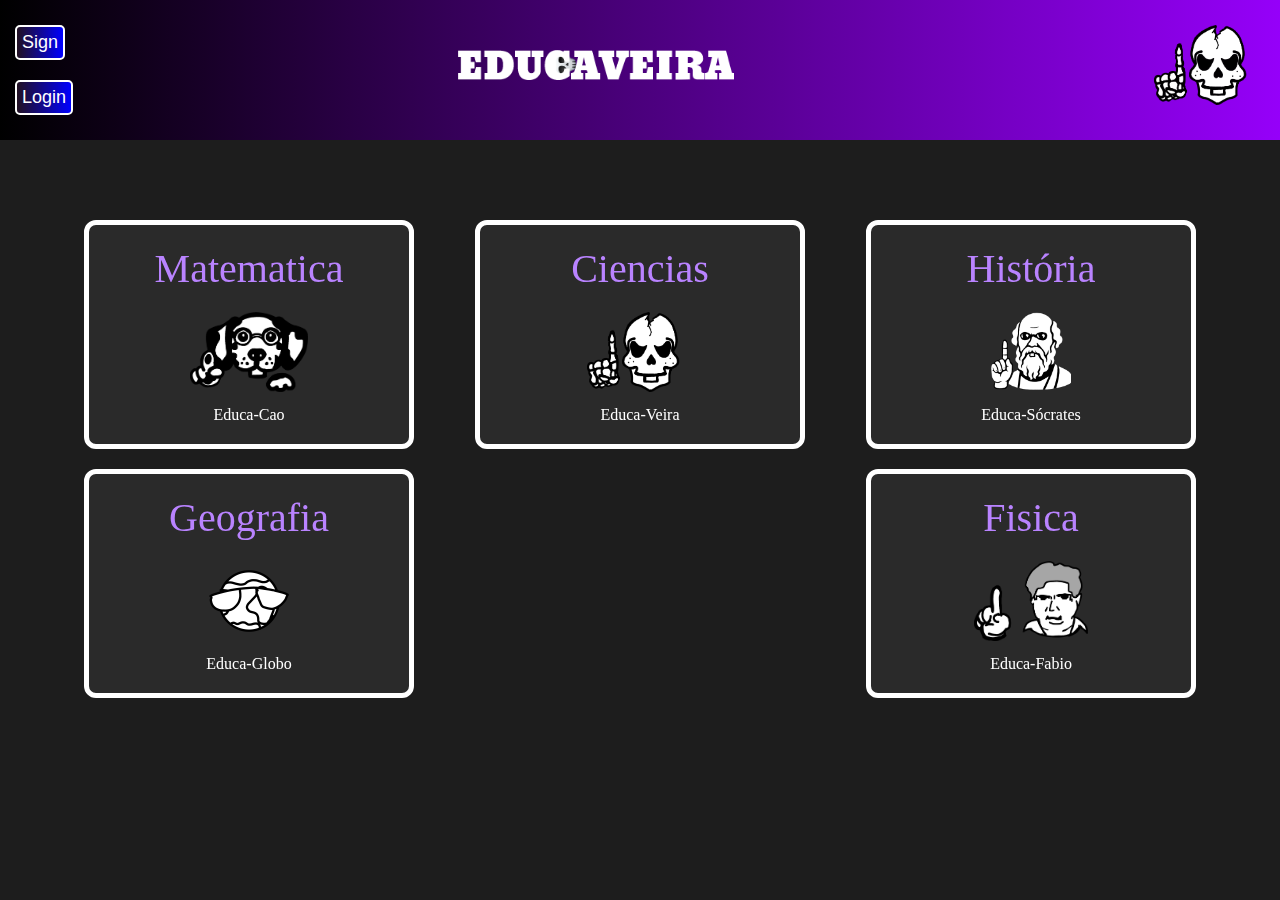
<file: index.html>
<!DOCTYPE html>
<html>
<head>
	<meta charset="utf-8">
	<link rel="stylesheet" href="style.css">
  	<title>Educaveira</title>
</head>

<body>
<div class="topbar">
  <div class="topbarprops">
    <b>
  <button class="botoeslogin" onclick="window.location.href='cadastro.html'">Sign</button><br>
   <button class="botoeslogin">Login</button>
    </b>
</div>
<div class="topbarprops">
<img src="./img/educaveiratxt.png" class="educaveira">
</div>
<div class="topbarprops">

<img src="./img/educaveira.png" class="icones">

</div>
</div>

  <div class="materias">
  <div class="cardm"> <div class="icon">Matematica</div> <img src="./img/educacao.png" class="icones"> <br>Educa-Cao</div>
  <div class="cardm"> <div class="icon">Ciencias</div> <img src="./img/educaveira.png" class="icones"> <br>Educa-Veira</div>
  <div class="cardm"> <div class="icon">História</div> <img src="./img/educasocrates.png" class="icones"> <br>Educa-Sócrates</div>
  <div class="cardm"> <div class="icon">Geografia</div> <img src="./img/educaglobo.png" class="icones"> <br>Educa-Globo</div>
  <div class="cardm"> <div class="icon">Fisica</div> <img src="./img/educafabio.png" class="icones"> <br>Educa-Fabio</div>
  </div>


</body>
</html>
</file>
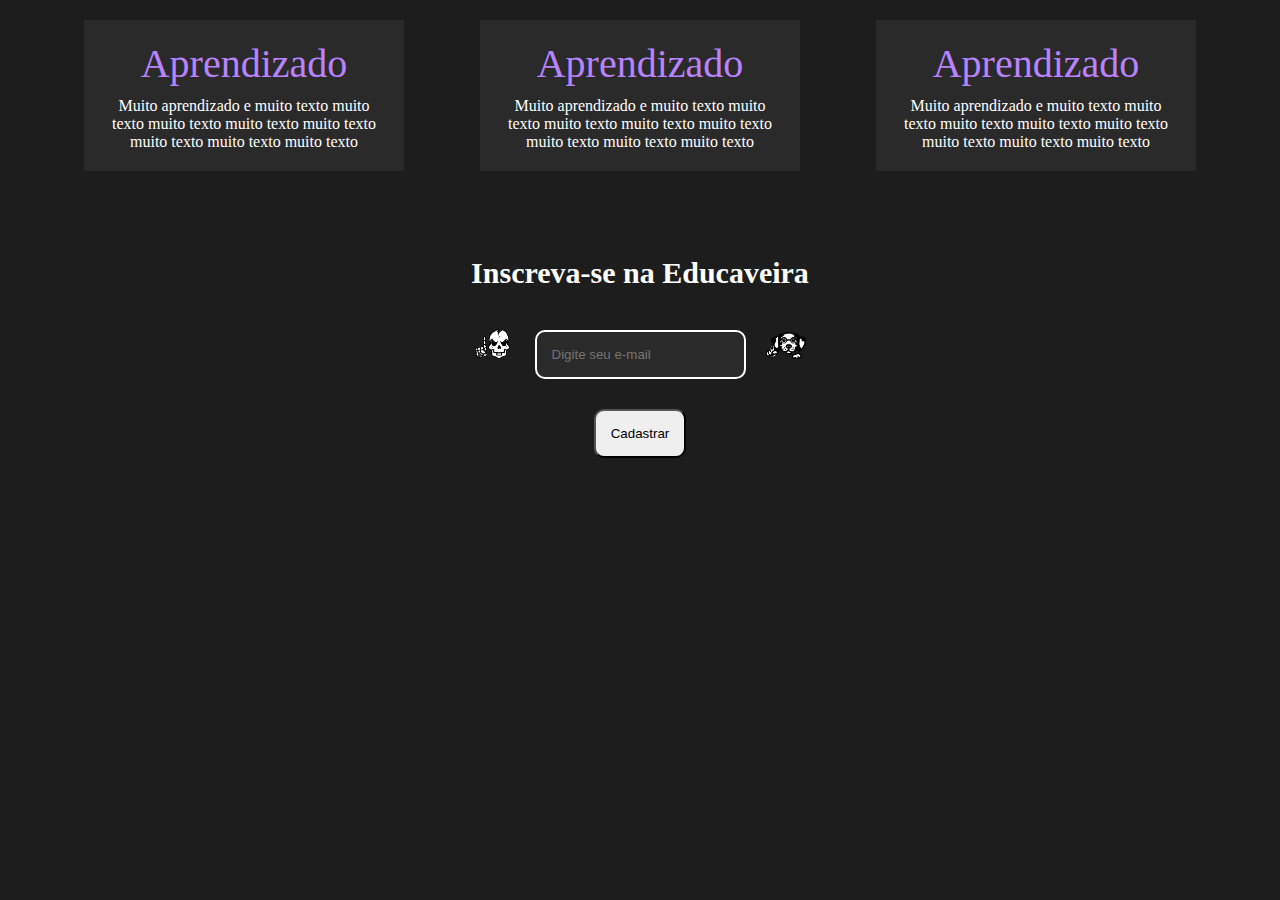
<file: cadastro.html>
<!DOCTYPE html>
<html>
<head>
  <meta charset="utf-8">
  <meta name="viewport" content="width=device-width, initial-scale=1">
  <link rel="stylesheet" href="style.css">
  <title>cadastro</title>
</head>
<style>

    h2
    {
      color: white;
    }
    img
    {
      width: 40px;
    }

</style>

<body>
  <section class="cards">
  <div class="card"> <div class="icon">Aprendizado</div>Muito aprendizado e muito texto muito texto muito texto muito texto muito texto muito texto muito texto muito texto</div>
  <div class="card"> <div class="icon">Aprendizado</div>Muito aprendizado e muito texto muito texto muito texto muito texto muito texto muito texto muito texto muito texto</div>
  <div class="card"> <div class="icon">Aprendizado</div>Muito aprendizado e muito texto muito texto muito texto muito texto muito texto muito texto muito texto muito texto</div>
  </section>
  <section class="signup">
    <h2>Inscreva-se na Educaveira</h2>
    <img src="./img/educaveira.png">
    <input class="signup-bonito" type="email" placeholder="Digite seu e-mail" />
    <img src="./img/educacao.png">

<br>
    <button class="signup-button">Cadastrar</button>

  </section>
</body>
</html>
</file>
<file: style.css>
.topbar {
      position: fixed;
      z-index: -1;
      display: flex;
      justify-content: space-between;
      background: linear-gradient(to right, black, #9900ff);
      color: white;
      width: 100%;
      padding: 15px;
    }
      .topbarprops {
      color: white;
    }

    .botoeslogin
    {
      margin: 10px 0;
      border: 2px solid white;
      border-radius: 5px;
      padding: 5px;
      font-size: 18px;
      background: linear-gradient(to right, #212, blue);
      color: white;
    }

    .icones {
    padding: 10px 35px;
    height: 80px;
    width: auto;
    }

    .educaveira {
    margin: 35px 5px;
    height: 30px;
    width: auto;
    }




 body {
      margin: 0px;
      background:#1d1d1d;
    }

     .signup {
      text-align: center;
      padding: 40px 20px;
      font-size: 20px;
    }
    .signup-bonito
    {
      padding: 15px;
      border-radius: 10px;
      border: 2px solid white;
      color: gray;
      background: #2a2a2a;
      margin: 15px;
    }
        .signup-button
    {
      padding: 15px;
      border-radius: 10px;
      color: black;
      background: #white;
      margin: 15px;
    }

    .cards {
      color:white;
        display: flex;
        flex-wrap: wrap;
        gap: 20px;
        justify-content: space-between; 
        padding: 20px;
        margin: 0 5%;
    }

     .materias {
      z-index: -2;
      position: fixed;
      top: 200px;
      color:white;
        display: flex;
        flex-wrap: wrap;
        gap: 20px;
        justify-content: space-between; 
        padding: 20px;
        margin: 0 5%;
    }

    .card {

      background-color: #2a2a2a;
      padding: 20px;
      text-align: center;
      max-width: 280px;
}

    .cardm {
      background-color: #2a2a2a;
      border-radius: 12px;
      padding: 20px;
      text-align: center;
      max-width: 280px;
      border: 5px solid white;
}
    .icon {
      width: 280px;
      font-size: 40px;
      margin-bottom: 10px;
      color: #b983ff;
    }
</file>
